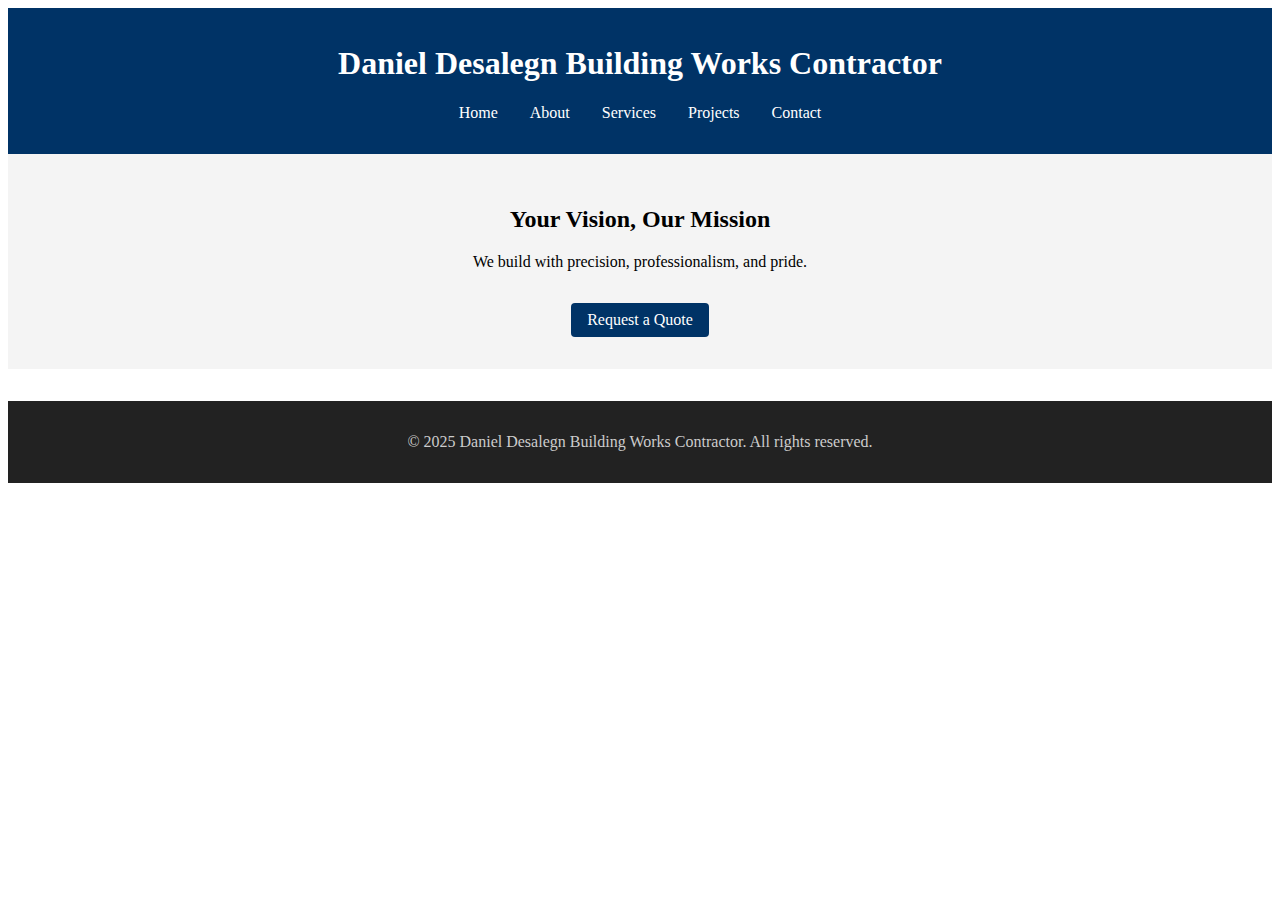
<file: index.html>
<!-- Homepage: index.html -->
<!DOCTYPE html>
<html lang="en">
<head>
  <meta charset="UTF-8" />
  <meta name="viewport" content="width=device-width, initial-scale=1.0" />
  <title>Daniel Desalegn Building Works</title>
  <link rel="stylesheet" href="style.css" />
</head>
<body>
  <header>
    <h1>Daniel Desalegn Building Works Contractor</h1>
    <nav>
      <ul>
        <li><a href="index.html">Home</a></li>
        <li><a href="about.html">About</a></li>
        <li><a href="services.html">Services</a></li>
        <li><a href="projects.html">Projects</a></li>
        <li><a href="contact.html">Contact</a></li>
      </ul>
    </nav>
  </header>
  <main>
    <section class="hero">
      <h2>Your Vision, Our Mission</h2>
      <p>We build with precision, professionalism, and pride.</p>
      <a href="contact.html" class="btn">Request a Quote</a>
    </section>
  </main>
  <footer>
    <p>&copy; 2025 Daniel Desalegn Building Works Contractor. All rights reserved.</p>
  </footer>
</body>
</html>
</file>
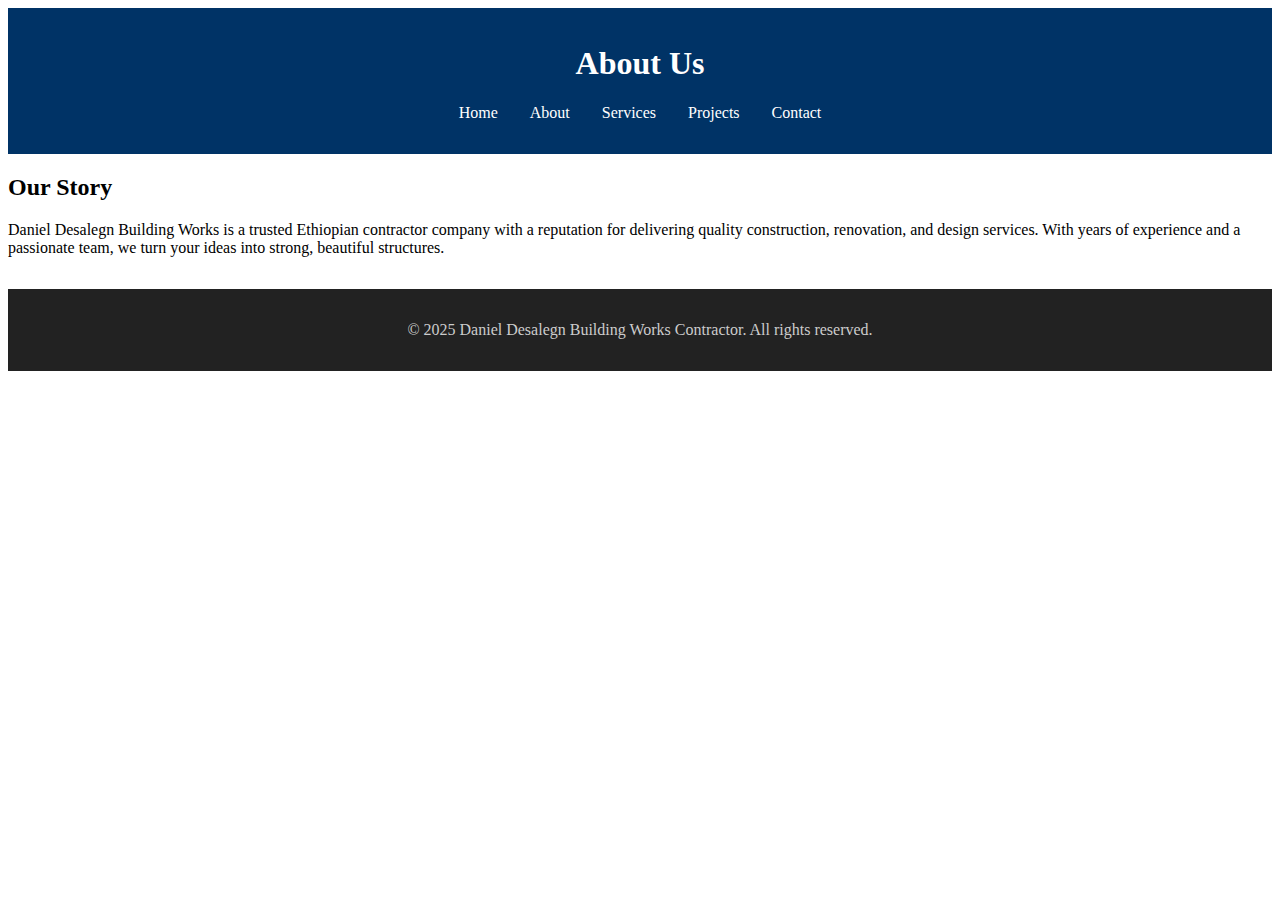
<file: about.html>
<!-- About Page: about.html -->
<!DOCTYPE html>
<html lang="en">
<head>
  <meta charset="UTF-8" />
  <meta name="viewport" content="width=device-width, initial-scale=1.0" />
  <title>About - Daniel Desalegn</title>
  <link rel="stylesheet" href="style.css" />
</head>
<body>
  <header>
    <h1>About Us</h1>
    <nav>
      <ul>
        <li><a href="index.html">Home</a></li>
        <li><a href="about.html">About</a></li>
        <li><a href="services.html">Services</a></li>
        <li><a href="projects.html">Projects</a></li>
        <li><a href="contact.html">Contact</a></li>
      </ul>
    </nav>
  </header>
  <main>
    <section>
      <h2>Our Story</h2>
      <p>Daniel Desalegn Building Works is a trusted Ethiopian contractor company with a reputation for delivering quality construction, renovation, and design services. With years of experience and a passionate team, we turn your ideas into strong, beautiful structures.</p>
    </section>
  </main>
  <footer>
    <p>&copy; 2025 Daniel Desalegn Building Works Contractor. All rights reserved.</p>
  </footer>
</body>
</html>
</file>
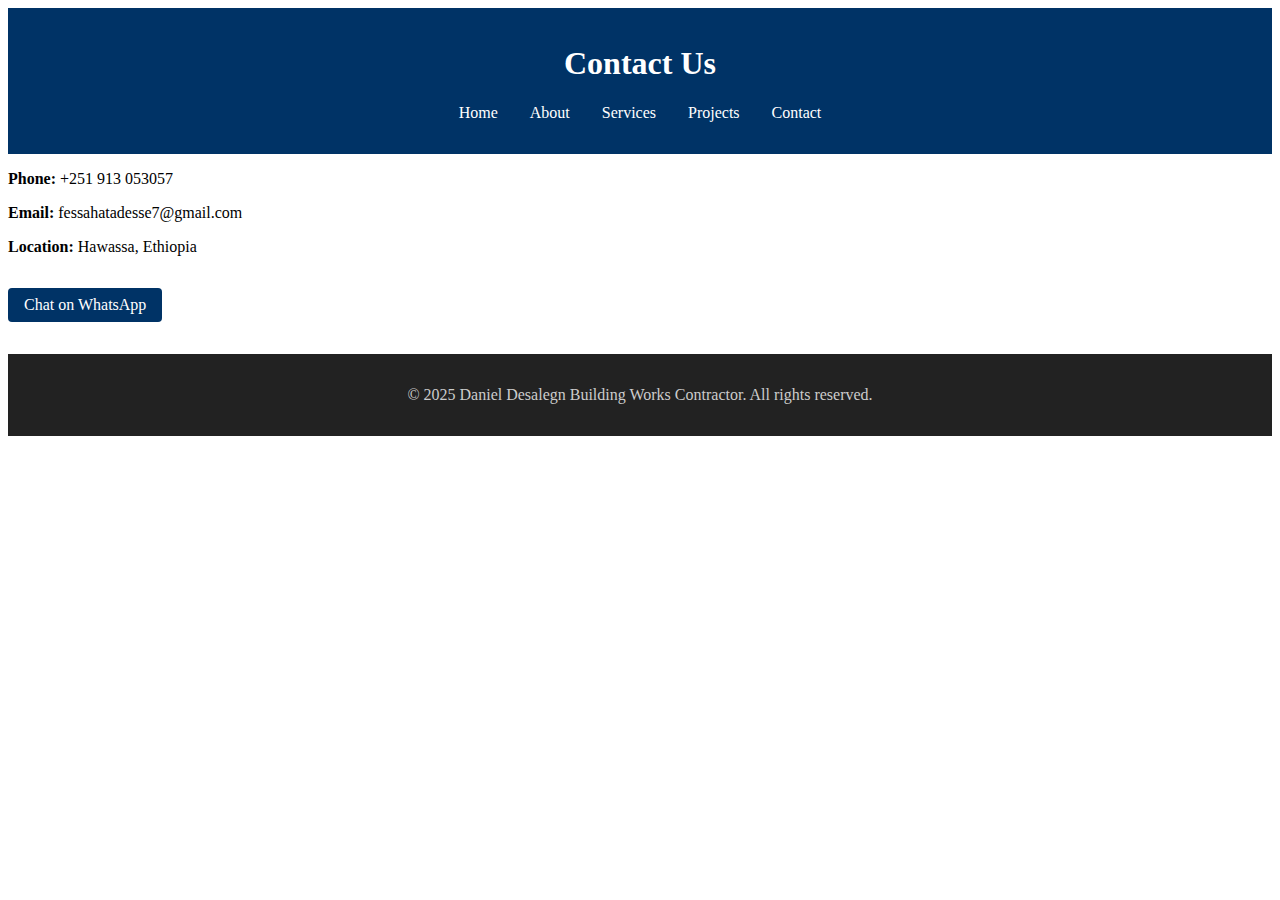
<file: contact.html>
<!-- Contact Page: contact.html -->
<!DOCTYPE html>
<html lang="en">
<head>
  <meta charset="UTF-8" />
  <meta name="viewport" content="width=device-width, initial-scale=1.0" />
  <title>Contact - Daniel Desalegn</title>
  <link rel="stylesheet" href="style.css" />
</head>
<body>
  <header>
    <h1>Contact Us</h1>
    <nav>
      <ul>
        <li><a href="index.html">Home</a></li>
        <li><a href="about.html">About</a></li>
        <li><a href="services.html">Services</a></li>
        <li><a href="projects.html">Projects</a></li>
        <li><a href="contact.html">Contact</a></li>
      </ul>
    </nav>
  </header>
  <main>
    <section>
      <p><strong>Phone:</strong> +251 913 053057</p>
      <p><strong>Email:</strong> fessahatadesse7@gmail.com</p>
      <p><strong>Location:</strong> Hawassa, Ethiopia</p>
      <a href="https://wa.me/251913053057" class="btn">Chat on WhatsApp</a>
    </section>
  </main>
  <footer>
    <p>&copy; 2025 Daniel Desalegn Building Works Contractor. All rights reserved.</p>
  </footer>
</body>
</html>
</file>
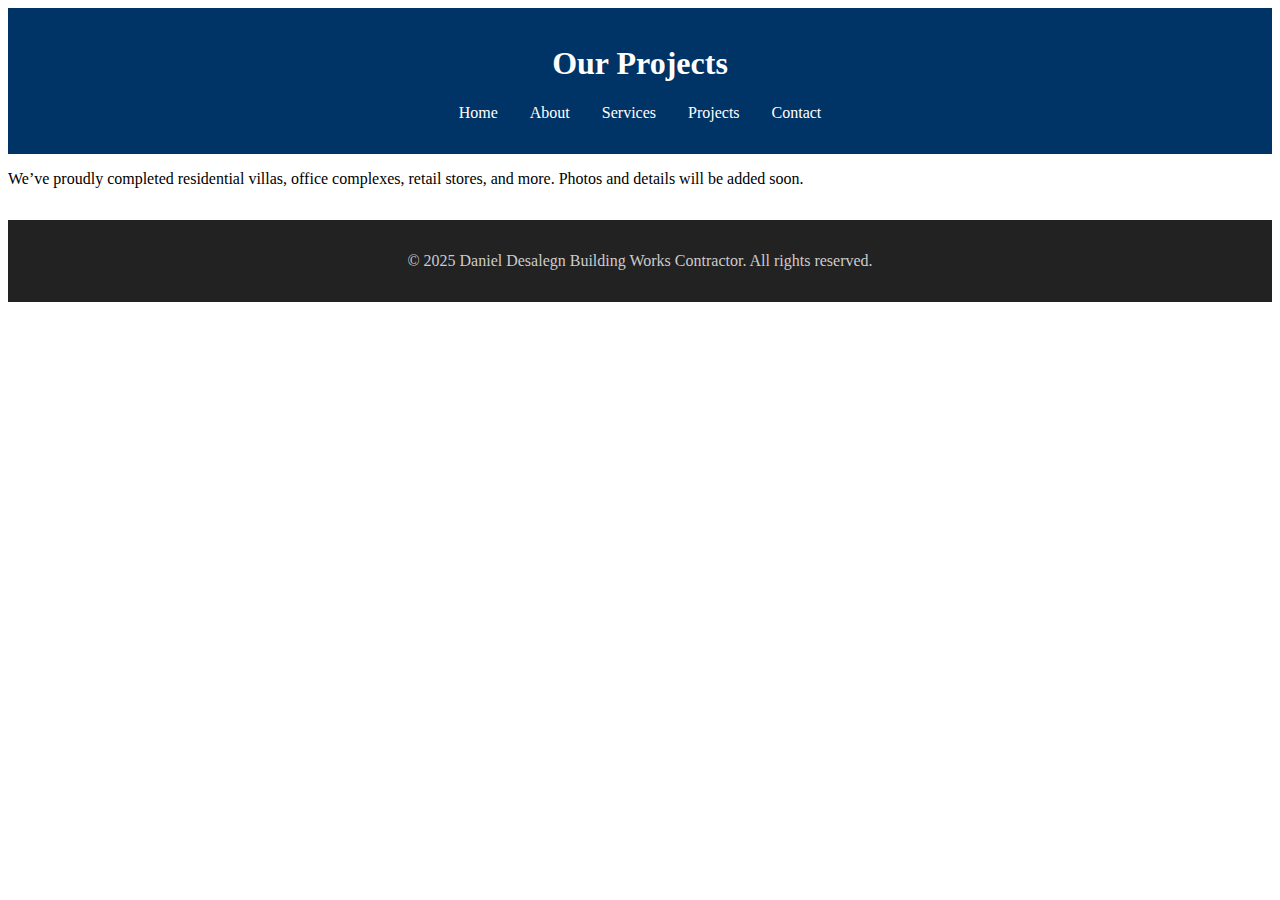
<file: projects.html>
<!-- Projects Page: projects.html -->
<!DOCTYPE html>
<html lang="en">
<head>
  <meta charset="UTF-8" />
  <meta name="viewport" content="width=device-width, initial-scale=1.0" />
  <title>Projects - Daniel Desalegn</title>
  <link rel="stylesheet" href="style.css" />
</head>
<body>
  <header>
    <h1>Our Projects</h1>
    <nav>
      <ul>
        <li><a href="index.html">Home</a></li>
        <li><a href="about.html">About</a></li>
        <li><a href="services.html">Services</a></li>
        <li><a href="projects.html">Projects</a></li>
        <li><a href="contact.html">Contact</a></li>
      </ul>
    </nav>
  </header>
  <main>
    <section>
      <p>We’ve proudly completed residential villas, office complexes, retail stores, and more. Photos and details will be added soon.</p>
    </section>
  </main>
  <footer>
    <p>&copy; 2025 Daniel Desalegn Building Works Contractor. All rights reserved.</p>
  </footer>
</body>
</html>
</file>
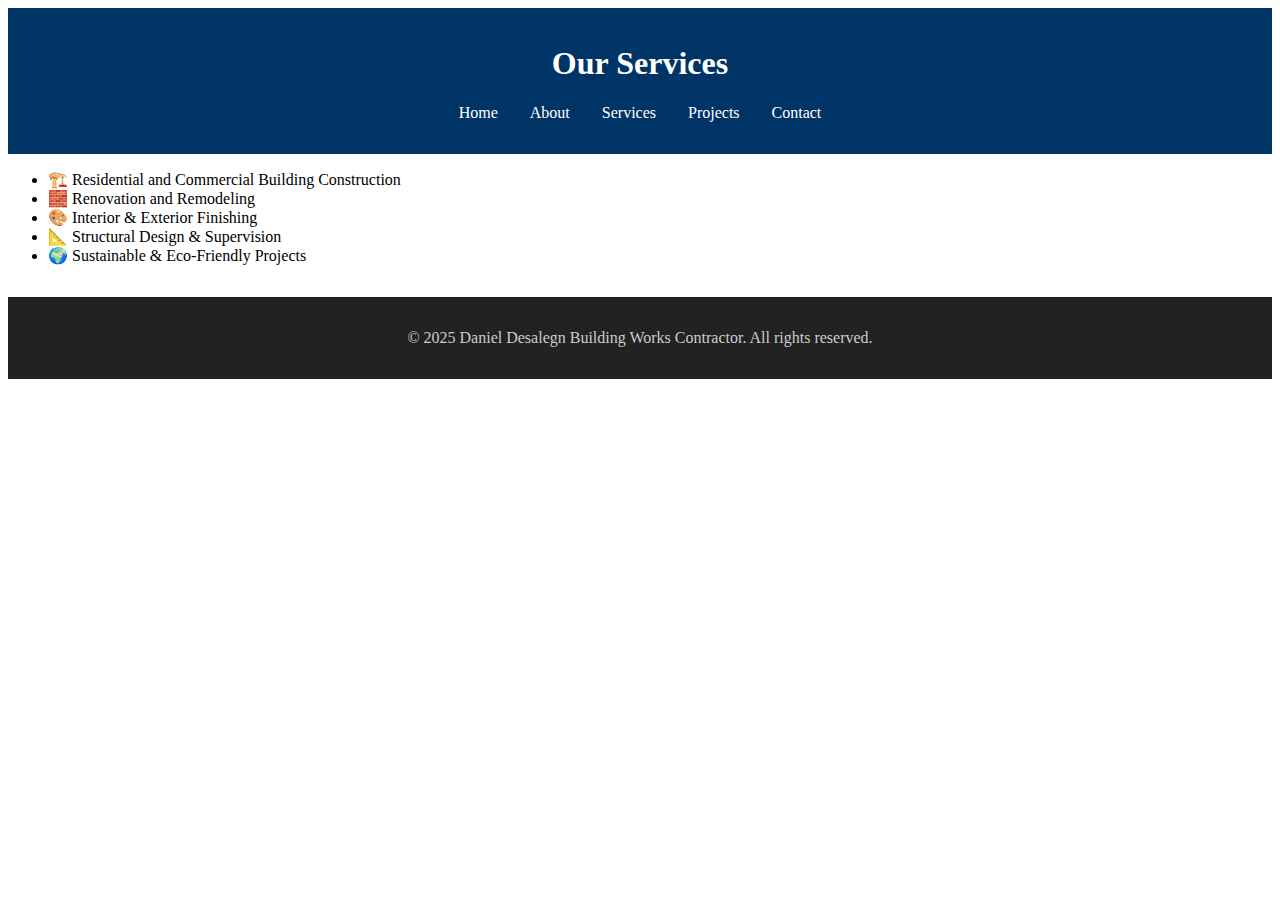
<file: services.html>
<!-- Services Page: services.html -->
<!DOCTYPE html>
<html lang="en">
<head>
  <meta charset="UTF-8" />
  <meta name="viewport" content="width=device-width, initial-scale=1.0" />
  <title>Services - Daniel Desalegn</title>
  <link rel="stylesheet" href="style.css" />
</head>
<body>
  <header>
    <h1>Our Services</h1>
    <nav>
      <ul>
        <li><a href="index.html">Home</a></li>
        <li><a href="about.html">About</a></li>
        <li><a href="services.html">Services</a></li>
        <li><a href="projects.html">Projects</a></li>
        <li><a href="contact.html">Contact</a></li>
      </ul>
    </nav>
  </header>
  <main>
    <section>
      <ul>
        <li>🏗️ Residential and Commercial Building Construction</li>
        <li>🧱 Renovation and Remodeling</li>
        <li>🎨 Interior & Exterior Finishing</li>
        <li>📐 Structural Design & Supervision</li>
        <li>🌍 Sustainable & Eco-Friendly Projects</li>
      </ul>
    </section>
  </main>
  <footer>
    <p>&copy; 2025 Daniel Desalegn Building Works Contractor. All rights reserved.</p>
  </footer>
</body>
</html>
</file>
<file: style.css>
<!-- Styles: style.css (save this in the same folder) -->
body {
  margin: 0;
  font-family: Arial, sans-serif;
  line-height: 1.6;
}

header {
  background: #003366;
  color: white;
  padding: 1rem;
  text-align: center;
}

nav ul {
  list-style: none;
  display: flex;
  justify-content: center;
  padding: 0;
}

nav li {
  margin: 0 1rem;
}

nav a {
  color: white;
  text-decoration: none;
}

.hero {
  padding: 2rem;
  text-align: center;
  background: #f4f4f4;
}

.btn {
  display: inline-block;
  margin-top: 1rem;
  padding: 0.5rem 1rem;
  background: #003366;
  color: white;
  text-decoration: none;
  border-radius: 4px;
}

footer {
  background: #222;
  color: #ccc;
  text-align: center;
  padding: 1rem;
  margin-top: 2rem;
}
</file>
